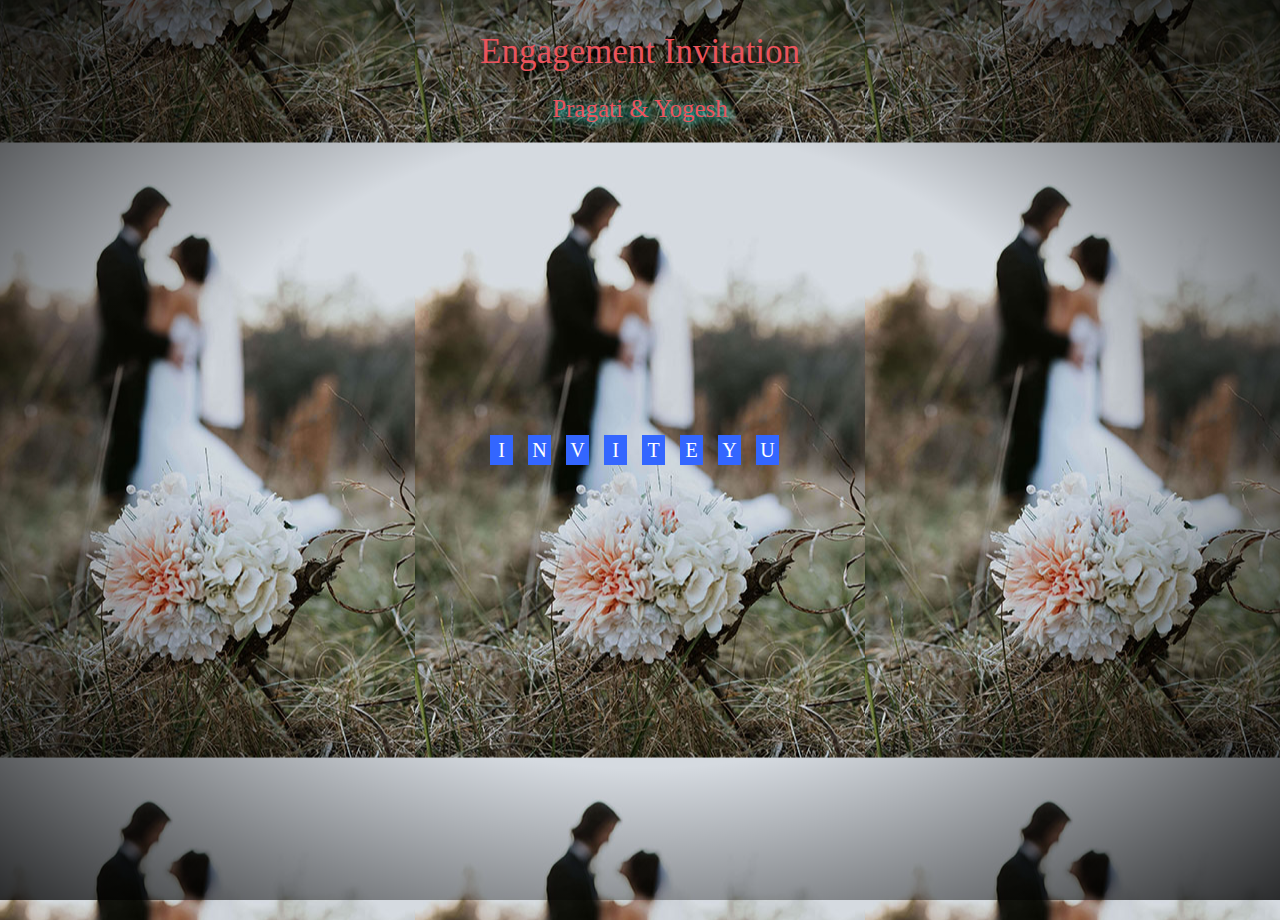
<file: index.html>
<!DOCTYPE html>
<html lang="en">

<head>
	<title>Engagement-Invitation</title>
	<meta charset="utf-8">
	<meta name="viewport" content="width=device-width, initial-scale=1">
	<link rel="stylesheet" href="http://maxcdn.bootstrapcdn.com/bootstrap/3.3.6/css/bootstrap.min.css">
	<script src="https://ajax.googleapis.com/ajax/libs/jquery/1.12.0/jquery.min.js"></script>
	<script src="http://maxcdn.bootstrapcdn.com/bootstrap/3.3.6/js/bootstrap.min.js"></script>
	<link rel="stylesheet" href="assets/css/style.css" type="text/css" />

	<style>
		<style>* {
			padding: 0px;
			margin: 0px;
		}

		body {
			overflow: hidden;
		}

		.page-bg {
			position: absolute;
			top: -20px;
			left: -20px;
			right: -20px;
			bottom: -20px;
			background: url('img/24.jpg') center;
			-webkit-filter: blur(0px);
			z-index: 10;
		}

		.preloader {
			position: absolute;
			top: 0px;
			left: 0px;
			right: 0px;
			bottom: 0px;
			background: -webkit-radial-gradient(rgba(0, 0, 0, 0) 50%, rgba(0, 0, 0, 0.8));
			z-index: 10;
		}

		.preloader>.preloader-box {
			position: absolute;
			width: 345px;
			height: 30px;
			top: 50%;
			left: 50%;
			margin: -15px 0 0 -150px;
			-webkit-perspective: 200px;
		}

		.preloader .preloader-box>div {
			position: relative;
			width: 23px;
			height: 30px;
			background: #CCC;
			float: left;
			text-align: center;
			line-height: 30px;
			font-family: Verdana;
			font-size: 20px;
			color: #FFF;
		}

		.preloader .preloader-box>div:nth-child(1) {
			background: #3366FF;
			margin-right: 15px;
			-webkit-animation: movement 600ms ease 0ms infinite alternate;
		}

		.preloader .preloader-box>div:nth-child(2) {
			background: #3366FF;
			margin-right: 15px;
			-webkit-animation: movement 600ms ease 75ms infinite alternate;
		}

		.preloader .preloader-box>div:nth-child(3) {
			background: #3366FF;
			margin-right: 15px;
			-webkit-animation: movement 600ms ease 150ms infinite alternate;
		}

		.preloader .preloader-box>div:nth-child(4) {
			background: #3366FF;
			margin-right: 15px;
			-webkit-animation: movement 600ms ease 225ms infinite alternate;
		}

		.preloader .preloader-box>div:nth-child(5) {
			background: #3366FF;
			margin-right: 15px;
			-webkit-animation: movement 600ms ease 300ms infinite alternate;
		}

		.preloader .preloader-box>div:nth-child(6) {
			background: #3366FF;
			margin-right: 15px;
			-webkit-animation: movement 600ms ease 375ms infinite alternate;
		}

		.preloader .preloader-box>div:nth-child(7) {
			background: #3366FF;
			margin-right: 15px;
			-webkit-animation: movement 600ms ease 450ms infinite alternate;
		}

		.preloader .preloader-box>div:nth-child(8) {
			background: #3366FF;
			-webkit-animation: movement 600ms ease 525ms infinite alternate;
		}

		@-webkit-keyframes movement {
			from {
				-webkit-transform: scale(1.0) translateY(0px) rotateX(0deg);
				box-shadow: 0 0 0 rgba(0, 0, 0, 0);
			}

			to {
				-webkit-transform: scale(1.5) translateY(-25px) rotateX(45deg);
				box-shadow: 0 25px 40px rgba(0, 0, 0, 0.4);
				background: #3399FF;
			}
		}
	</style>
	<script>
		setTimeout(function () {
			window.location = 'index1.html';//it used to open new page//
		}, 3000);



		function getTimeRemaining(endtime) {
			var t = Date.parse(endtime) - Date.parse(new Date());
			var seconds = Math.floor((t / 1000) % 60);
			var minutes = Math.floor((t / 1000 / 60) % 60);
			var hours = Math.floor((t / (1000 * 60 * 60)) % 24);
			var days = Math.floor(t / (1000 * 60 * 60 * 24));
			return {
				'total': t,
				'days': days,
				'hours': hours,
				'minutes': minutes,
				'seconds': seconds
			};
		}


		function initializeClock(id, endtime) {
			var clock = document.getElementById(id);
			var daysSpan = clock.querySelector('.days');
			var hoursSpan = clock.querySelector('.hours');
			var minutesSpan = clock.querySelector('.minutes');
			var secondsSpan = clock.querySelector('.seconds');

			function updateClock() {
				var t = getTimeRemaining(endtime);

				daysSpan.innerHTML = t.days;
				hoursSpan.innerHTML = ('0' + t.hours).slice(-2);
				minutesSpan.innerHTML = ('0' + t.minutes).slice(-2);
				secondsSpan.innerHTML = ('0' + t.seconds).slice(-2);

				if (t.total <= 0) {
					clearInterval(timeinterval);
				}
			}

			updateClock();
			var timeinterval = setInterval(updateClock, 1000);
		}

		var deadline = new Date(Date.parse(new Date()) + 01 * 01 * 01 * 03 * 1000);
		initializeClock('clockdiv', deadline);
	</script>
	<style type="text/css">
		.glow {
			-webkit-animation-duration: 1s;
			-webkit-animation-name: glow;
			-webkit-animation-direction: alternate;
			-webkit-animation-iteration-count: infinite;
			animation-duration: 1s;
			animation-name: glow;
			animation-direction: alternate;
			animation-iteration-count: infinite;

		}

		@-webkit-keyframes glow {
			from {
				text-shadow: 0 0 0px black;
			}

			to {
				text-shadow: 0 0 10px black;
			}
		}
	</style>

<body>
	<div class="page-bg"></div>

	<div class="preloader">
		<div class="preloader-box">
			<div>I</div>
			<div>N</div>
			<div>V</div>
			<div>I</div>
			<div>T</div>
			<div>E</div>
			<div>Y</div>
			<div>U</div>
		</div>
		<div class="heading">
			<h1>
				<span class="glow" style="font-size:35px;text-shadow: 2px 2px 10px black"">Engagement Invitation</span><br>
						  	  <span class=" glow" style="font-size:25px;text-shadow: 2px 2px 10px #00ffff">Pragati & Yogesh</span>
			</h1>
		</div>

</body>

</html>
</file>
<file: assets/css/style.css>
/*
 * Mare Lovely & Elegant Wedding Invitation Landing Page HTML
 * Version : 1.0.0

 STYLE INDEX
 * 1. GENERAL STYLE
 * 2. HEADER
     2.1 Header Video Background
     2.2 Header Slideshow  
 * 3. MAIN MENU
 * 4. COUPLES
 * 5. COUNTDOWN
 * 6. LOVE STORY
 * 7. GALLERY
 * 8. PARTY
 * 9. RSVP
 * 10. FOOTER
 * 11. MAP
 * 12. MEDIA QUERY
 */

html {
    position: relative;
    height: 100%;
}

body {
    font-family: "Lato", sans-serif;
    height: 100%;
}

.section {
    padding: 2.5em 0;
}

a:hover,
a:focus {
    text-decoration: none;
}

.no-resize {
    resize: none;
}

/* ===== 1. GENERAL STYLE ===== */
.background-fixed {
    background-size: cover;
    background-repeat: no-repeat;
    background-attachment: fixed;
    background-position: center center;
    position: relative;
    z-index: -1;
}

.head {
    font-family: "Great Vibes", cursive;
    text-align: center;
    color: #ea545d;
    font-size: 3.5em;
}

.heading h1 {
    font-family: "Great Vibes", cursive;
    text-align: center;
    color: #ea545d;
    font-size: 3.5em;
}

.btn-outline {
    color: #ea545d;
    border: 1px solid #ea545d;
    border-radius: 30px;
    padding: 10px;
    min-width: 180px;
    background: transparent;
}

.btn-outline:hover {
    color: #FFFFFF;
    background-color: #ea545d;
}

.background-pattern::before,
.background-pattern::after {
    content: '';
    padding: 10px 0;
    display: block;
    background-image: url("../images/pattern.png");
    background-repeat: repeat-x;
}

.background-pattern::before {
    background-position: top left;
}

.background-pattern::after {
    background-position: bottom left;
}

.background-pattern>div {
    background: url("../images/cork-wallet.png") repeat center center;
}


/* ===== 2. HEADER ===== */
header.hero {
    height: -webkit-calc(100% - 50px);
    height: -moz-calc(100% - 50px);
    height: calc(100% - 50px);
    display: table;
    position: relative;
    width: 100%;
    background-image: url('../images/hero-image1.jpeg');
    background-repeat: no-repeat;
    background-size: cover;
    background-position: top center;
    z-index: 6;
}

header.hero::before {
    content: ' ';
    position: absolute;
    z-index: 6;
    background-color: rgba(0, 0, 0, 0.35);
    width: 100%;
    height: 100%;
}

header.hero>.hero-wrapper {
    display: table-cell;
    vertical-align: middle;
    position: relative;
    overflow: hidden;
}

header.hero>.hero-wrapper>.hero-text {
    background-image: url("../images/heart-shape-hero.png");
    background-repeat: no-repeat;
    background-size: contain;
    background-position: center center;
    width: 300px;
    height: 296px;
    text-align: center;
    margin: 0 auto;
    box-sizing: border-box;
    padding: 35px;
    color: #FFFFFF;
    position: relative;
    z-index: 8;
}

header.hero>.hero-wrapper>.hero-text>h1>* {
    font-family: "Great Vibes", cursive;
    display: block;
    font-size: 1.25em;
}

/* 2.1 Header Video Background */
header.hero.video-background {
    background-image: none;
}

header.hero.video-background .hero-wrapper .ytplayer-container {
    position: absolute;
    top: 0;
    z-index: -1;
}

/*  2.2 Header Slideshow */
header.slideshow {
    background-image: none;
}


header.slideshow .hero-wrapper .bx-wrapper {
    position: absolute;
    top: 0;
    left: 0;
    width: 100%;
    height: 100% !important;
}

header.slideshow .hero-wrapper .bx-viewport {
    border: none;
    left: 0;
    box-shadow: none;
    -webkit-box-shadow: none;
    height: 100%;
    top: 0;
    position: absolute;
}

header.slideshow .bx-viewport #slides {
    height: 100% !important;
}

header.slideshow .bx-viewport #slides>.item {
    background-repeat: no-repeat;
    background-size: cover;
    background-position: center center;
    width: 100%;
    height: 100% !important;
}

/* ===== 3. MAIN MENU ===== */
.navbar.navmenu {
    border-radius: 0;
    margin-bottom: 0;
    background-color: #F2f2f2;
    border: none;
    z-index: 9 !important;
    border-bottom: 1px solid #b5b5b5;
    transition: all 0.3s ease-out;
    -webkit-transition: all 0.3s ease-out;
}

.navbar.navmenu .navbar-brand {
    font-family: "Great Vibes", cursive;
    color: #ea545d;
    font-size: 1.5em;
}

.navbar.navmenu .navbar-brand span {
    display: block;
}

.navmenu ul.nav {
    float: none;
    text-align: center;
}

.navmenu ul.nav li {
    float: none;
    display: inline-block;
    padding-top: 10px;
    padding-bottom: 10px;
    margin-left: 10px;
    margin-right: 10px;
}

.navmenu ul.nav li>a {
    padding-top: 3px;
    padding-bottom: 3px;
    border-radius: 3px;
    color: #000000;
    text-transform: uppercase;
}

.navbar .navbar-toggle {
    margin: 0;
    color: #FFFFFF;
    border-radius: 0;
    display: block;
    height: 50px;
    width: 50px;
    border: transparent;
    background-color: #ea545d;
}

.navbar .navbar-toggle:hover,
.navbar .navbar-toggle:focus {
    background-color: #c22b34;
}

.navmenu ul.nav li.active>a,
.navmenu ul.nav li.active>a:hover,
.navmenu ul.nav li.active>a:focus {
    color: #ea545d;
    background-color: transparent;
    border: 1px solid #ea545d;
}

.navmenu ul.nav li>a:hover {
    color: #FFF;
    background-color: #ea545d;
}

.is-sticky .navbar {
    box-shadow: 0px 0px 3px 1px rgba(0, 0, 0, 0.5);
    -webkit-box-shadow: 0px 0px 3px 1px rgba(0, 0, 0, 0.5);
}


/* ===== 4. COUPLES ===== */
#couples.section {
    margin-top: 0;
}

#couples .information {
    text-align: center;
    width: 100%;
    margin: 0 auto;
}

#couples .information p {
    font-size: 1em;
}

#couples .information .heading {
    display: table;
    vertical-align: middle;
    width: 100%;
}

#couples .information .heading>* {
    display: table-cell;
    width: 50%;
    padding: 15px;
}

#couples .information .heading>h1 {
    font-size: 4.5em;
}

#couples .information .heading>h1 span {
    display: block;
    margin-left: 1em;
}

#couples .information .heading>h1 span:last-child {
    margin-left: 2.2em;
}

#couples .information .heading>h3 {
    text-align: left;
    color: #2d2d2d;
}

#couples .information .heading>h3 span {
    display: block;
}

#couples .person-wrapper {
    margin-top: 2em;
    display: table;
    width: 100%;

}

#couples .person-wrapper>div {
    display: table-cell;
    width: calc(100%/2);
    width: 50%;
    padding: 5px;
}

#couples .person-wrapper .person {
    max-width: 220px;
    width: 100%;
    height: 220px;
    border-radius: 5px;
    -webkit-border-radius: 5px;
    overflow: hidden;
    position: relative;
    padding: 10px;
    background-repeat: no-repeat;
    background-size: cover;
    background-position: top left;
}

#couples .person-wrapper .person::before {
    content: " ";
    position: absolute;
    bottom: 0;
    left: 0;
    background: rgba(130, 130, 130, 0);
    background: -moz-linear-gradient(top, rgba(130, 130, 130, 0) 0%, rgba(59, 59, 59, 0) 55%, rgba(0, 0, 0, 1) 100%);
    background: -webkit-gradient(left top, left bottom, color-stop(0%, rgba(130, 130, 130, 0)), color-stop(55%, rgba(59, 59, 59, 0)), color-stop(100%, rgba(0, 0, 0, 1)));
    background: -webkit-linear-gradient(top, rgba(130, 130, 130, 0) 0%, rgba(59, 59, 59, 0) 55%, rgba(0, 0, 0, 1) 100%);
    background: -o-linear-gradient(top, rgba(130, 130, 130, 0) 0%, rgba(59, 59, 59, 0) 55%, rgba(0, 0, 0, 1) 100%);
    background: -ms-linear-gradient(top, rgba(130, 130, 130, 0) 0%, rgba(59, 59, 59, 0) 55%, rgba(0, 0, 0, 1) 100%);
    background: linear-gradient(to bottom, rgba(130, 130, 130, 0) 0%, rgba(59, 59, 59, 0) 55%, rgba(0, 0, 0, 1) 100%);
    filter: progid:DXImageTransform.Microsoft.gradient(startColorstr='#828282', endColorstr='#000000', GradientType=0);
    width: 100%;
    height: 100%;
    z-index: 7;
}


#couples .person .text {
    position: absolute;
    bottom: 0;
    width: 100%;
    text-align: center;
    color: #FFFFFF;
    z-index: 8;
    padding: 10px;
}

.person.groom {
    float: left;
    margin-left: 10px;
}

.person.bride {
    float: right;
    margin-right: 10px;
}


/* ===== 5. COUNTDOWN ===== */
.countdown-wrapper {
    text-align: center;
    padding-top: 3em;
}

.countdown-wrapper li {
    display: inline-block;
    position: relative;
    padding: 0px 20px;
    color: #d8585f;
    font-size: 34px;
}

.countdown-wrapper #countdown ul {
    padding-left: 0px;
    margin-bottom: 0px;
}


.countdown-wrapper li span {
    display: block;
    font-size: 14px;
    color: #9f9f9f;
}

/* ===== 6. LOVE STORY ===== */
#story.section {
    padding-bottom: 0px;
}

#story.section ol,
#story.section ul {
    list-style: none;
    margin-left: 0;
    padding-left: 0;
}

#story.section .story-text {
    display: table;
    width: 100%;
}

#story.section .story-text>div {
    display: table-cell;
    width: 50%;
    vertical-align: middle;
}

#story.section .story-text p {
    line-height: 1.7em;
    margin-top: 10px;
}

/* ===== 7. GALLERY ===== */

#gallery .heading h1 {
    /*padding-top:.5em;*/
    margin-top: 20px;
    margin-bottom: 0px;
}

.gallery-wrapper {
    padding: 25px 0;
}

.gallery-grid-item>div {
    position: relative;
}

.gallery-grid-item {
    padding: 5px;
    overflow: hidden;
    position: relative;
}

.gallery-grid-item img {
    max-width: 100%;
    display: block;
}

.gallery-grid-item .overlay {
    position: absolute;
    background-color: rgba(0, 0, 0, 0.7);
    width: 100%;
    height: 100%;
    top: 0;
    left: 0;
    z-index: 4;
    opacity: 0;
    padding: 10px;
    transition: ease-in-out .3s opacity;
    -webkit-transition: ease-in-out .3s opacity;
}


.gallery-grid-item .overlay a {
    display: block;
    position: absolute;
    z-index: 5;
    width: 50px;
    height: 50px;
    font-size: 24px;
    line-height: 50px;
    color: #FFFFFF;
    text-align: center;
    border-radius: 50%;
    -webkit-border-radius: 50%;
    border: 1px solid #FFFFFF;
    left: 0;
    right: 0;
    margin-left: auto;
    margin-right: auto;
    top: 40%;
}

.gallery-grid-item:hover .overlay {
    opacity: 1;
}

/* ===== 8. PARTY ===== */

#party.section .heading {
    color: #FFFFFF;
}

#party.section .heading h1 {
    color: #FFFFFF;
    margin-top: 0;
}

#party.section .party-wrapper {
    padding-top: 3em;
    padding-bottom: 5em;
}

#party.section .party-box-wrapper {
    max-width: 450px;
    width: 100%;
    padding: 10px;
    margin: 0 auto;
    border: 2px solid rgba(255, 255, 255, 0.8);
}

#party.section .party-box {
    background-color: rgba(255, 255, 255, 0.8);
    padding: 25px;
    text-align: center;
}

#party.section .party-box .party-title {
    font-family: "Great Vibes", cursive;
    color: #ea545d;
    font-size: 2em;
}

/* ===== 9. RSVP ===== */
#rsvp.section {
    margin-top: -90px;
    margin-bottom: -90px;
}

#rsvp.section #rsvp-wrapper {
    padding: 2em 0;
}

#rsvp.section #rsvp-wrapper .form-wrapper {
    padding: 2.4em 0;
    overflow: hidden;
}

#rsvpform button {
    margin-top: 20px;
}

/* ===== 10 .FOOTER ==== */
#footer {
    padding-top: 4.5em;
    border-bottom: 4px solid #ef575b;
    position: absolute;
    width: 100%;
}

#footer .heading h1>span {
    display: block;
    color: #FFFFFF;
}

#footer .heading h1>span:last-child {
    margin-left: 1.5em;

}

/* 11. MAP */
.map-wrapper {
    position: relative;
    height: 360px;
}

#mapTitle {
    color: #c22b34;
}

.map-wrapper .loading {
    position: absolute;
    z-index: 888;
    width: 50px;
    height: 50px;
    padding: 5px;
    font-size: 2em;
    top: 40%;
    line-height: 25px;
    color: #c22b34;
    left: 0;
    right: 0;
    margin-right: auto;
    margin-left: auto;
}

.map-wrapper #map-canvas {
    height: 360px;
    width: 100% !important;
    z-index: 999;
}


/* 12. MEDIA QUERY */

@media (min-width:768px) {
    .navbar-header {
        display: none !important;
    }
}

@media (max-width:767px) {
    .navmenu ul.nav li {
        display: block;
    }

    #countdown ul>li {
        float: left;
        width: 49.999999%;
    }

    #story.section .story-text>div {
        display: table-row;
        text-align: center;
    }

    #story.section .story-text>div img {
        margin: 0 auto;
    }

    #modal-maps .modal-footer {
        text-align: center !important;
    }
}

@media (max-width:639px) {
    #couples .information .heading {
        margin-bottom: 20px;
    }

    #couples .information .heading>* {
        display: block;
        width: 100%;
        padding: 10px;
        margin-top: 0;
        margin-bottom: 0;
    }

    #couples .information .heading>h1 span:last-child {
        margin-left: 0px;
    }

    #couples .information .heading>h1 span {
        margin-left: 0px;
    }

    #couples .information .heading h1 {
        margin-bottom: 10px;

    }

    #couples .information .heading h3 {
        text-align: center;
    }

    #couples .person-wrapper>div {
        display: block;
        max-width: 300px;
        width: 100%;
        margin: 0 auto;
    }

    #couples .person-wrapper .person {
        max-width: 300px;
        height: 300px;
        margin: 0 auto;
    }

    .person.groom,
    .person.bride {
        float: none;

    }


    /* Story */
    #story.section .story-text>div {
        display: table-row;
    }

    #story.section .story-text>div img {
        margin: 0 auto;
    }

    #party.section .party-box-wrapper {
        margin-bottom: 20px;
    }



}
</file>
